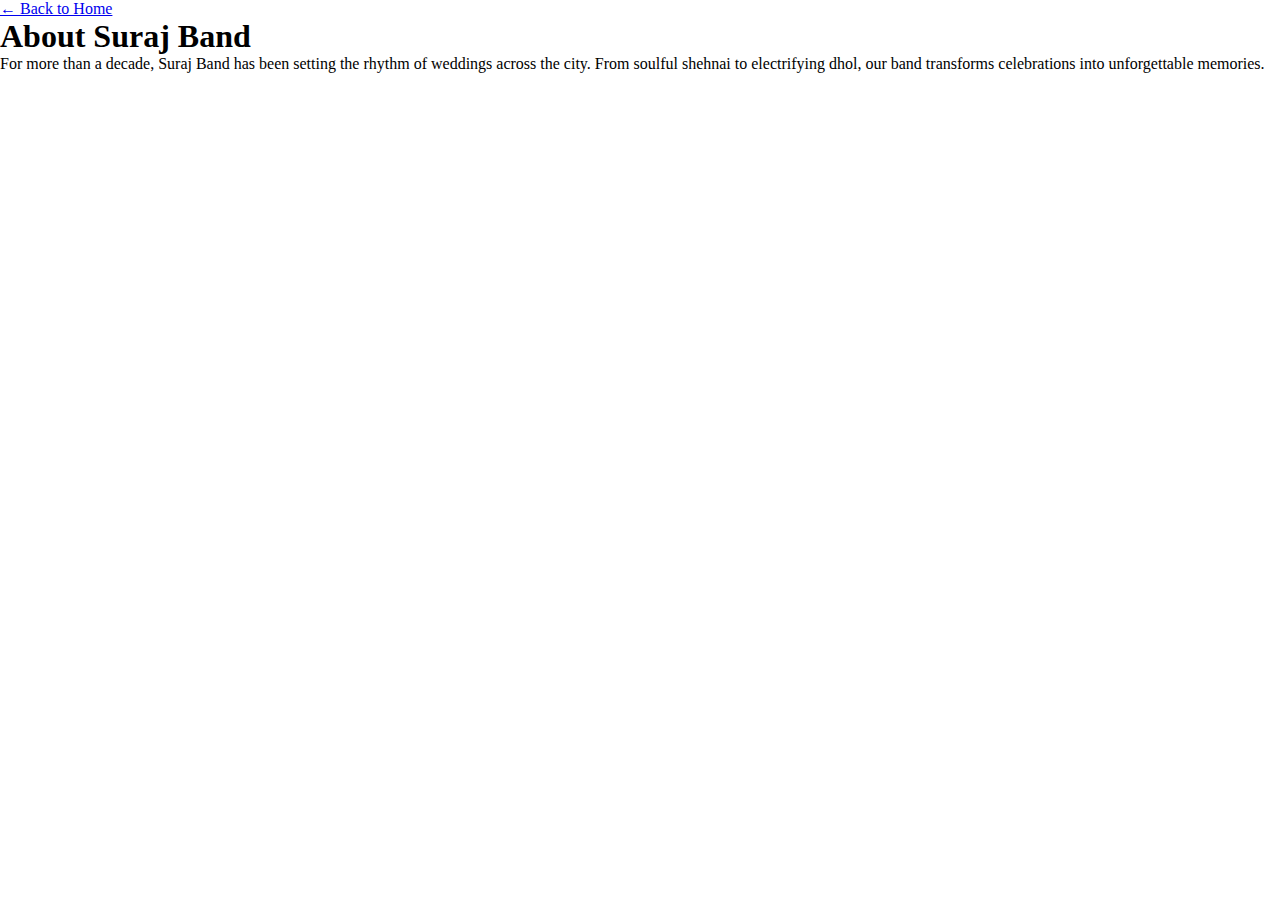
<file: SB/about.html>
<!DOCTYPE html>
<html lang="en">
<head>
<meta charset="UTF-8">
<meta name="viewport" content="width=device-width, initial-scale=1.0">
<title>About – Suraj Band</title>
<link rel="stylesheet" href="css/style.css">
<link rel="stylesheet" href="css/responsive.css">
</head>

<body class="inner">

<header class="sub-header">
  <a href="index.html">← Back to Home</a>
</header>

<section class="page-box">
<h1>About Suraj Band</h1>
<p>
For more than a decade, Suraj Band has been setting the rhythm of weddings
across the city. From soulful shehnai to electrifying dhol, our band
transforms celebrations into unforgettable memories.
</p>
</section>

</body>
</html>
</file>
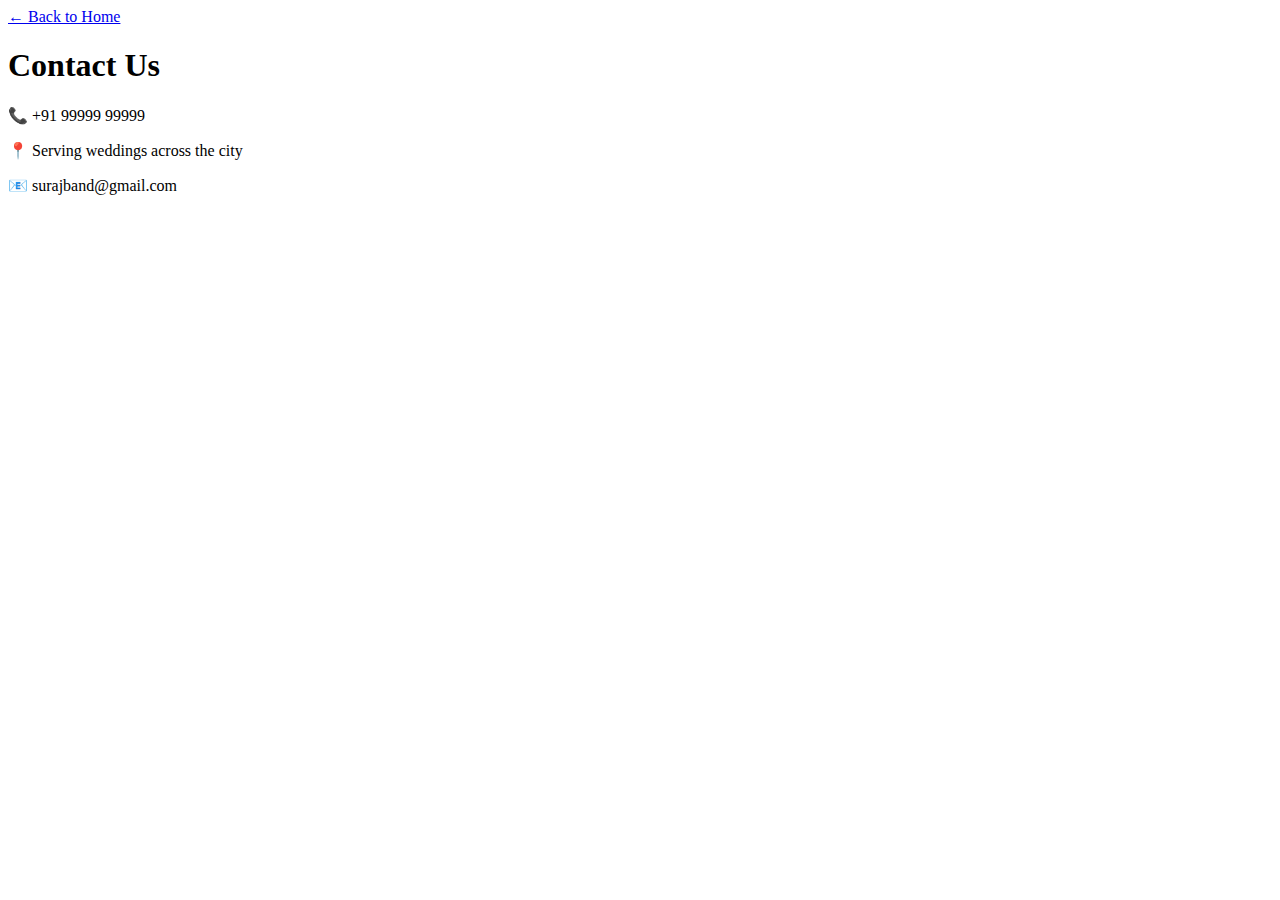
<file: SB/contact.html>
<body class="inner">
<header class="sub-header"><a href="index.html">← Back to Home</a></header>
<section class="page-box">
<h1>Contact Us</h1>
<p>📞 +91 99999 99999</p>
<p>📍 Serving weddings across the city</p>
<p>📧 surajband@gmail.com</p>
</section>
</body>
</file>
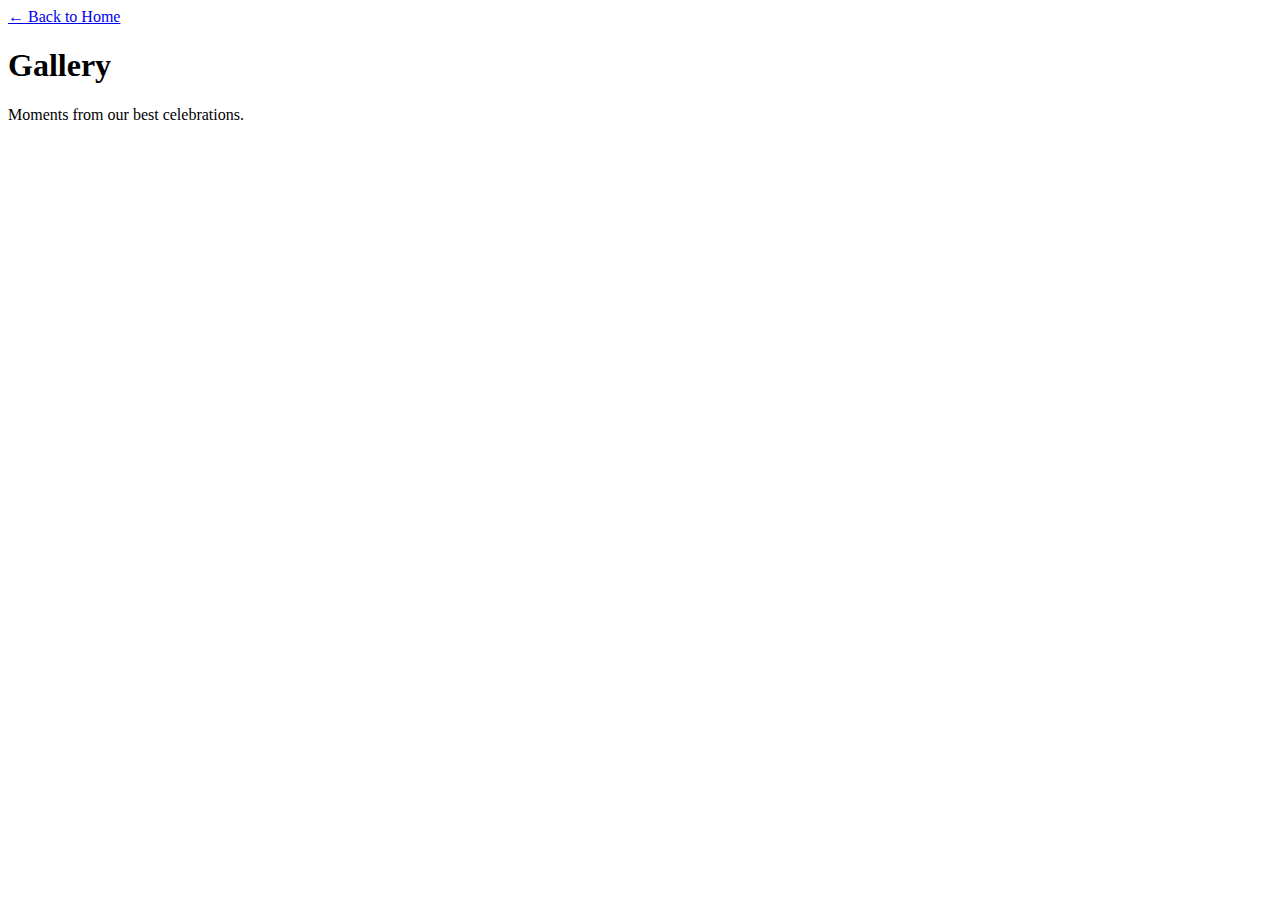
<file: SB/gallery.html>
<body class="inner">
<header class="sub-header"><a href="index.html">← Back to Home</a></header>
<section class="page-box">
<h1>Gallery</h1>
<p>Moments from our best celebrations.</p>
</section>
</body>
</file>
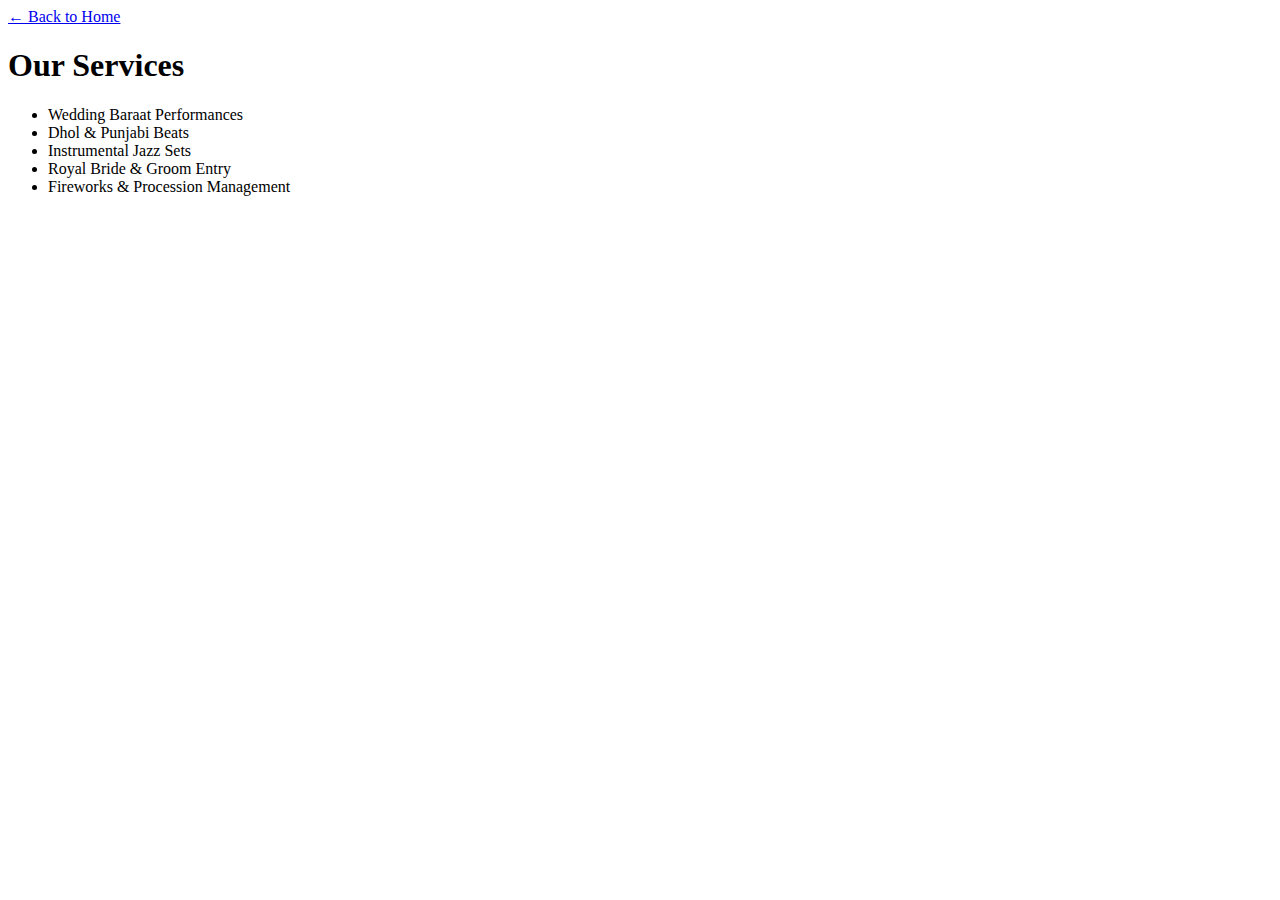
<file: SB/services.html>
<body class="inner">
<header class="sub-header"><a href="index.html">← Back to Home</a></header>
<section class="page-box">
<h1>Our Services</h1>
<ul>
<li>Wedding Baraat Performances</li>
<li>Dhol & Punjabi Beats</li>
<li>Instrumental Jazz Sets</li>
<li>Royal Bride & Groom Entry</li>
<li>Fireworks & Procession Management</li>
</ul>
</section>
</body>
</file>
<file: SB/css/style.css>
*{margin:0;padding:0;box-sizing:border-box;}
body{font-family:'Playfair Display',serif;}

.top-header{
  position:fixed;
  top:0;width:100%;
  padding:15px 60px;
  display:flex;justify-content:space-between;
  background:#fff;
  z-index:10;
}

.top-header nav a{
  margin-left:18px;
  text-decoration:none;
  color:#000;
}

.hero{
  height:100vh;
  position:relative;
  display:flex;
  align-items:center;
  justify-content:center;
}

.hero-overlay{
  position:absolute;
  inset:0;
  background:rgba(0,0,0,0.45);
}

.hero-text{
  position:relative;
  text-align:center;
  color:#fff;
}

.tagline{
  font-family:'Great Vibes',cursive;
  font-size:36px;
}

.section{
  padding:90px 20px;
  text-align:center;
  background:#fff;
}

.service-grid{
  display:grid;
  grid-template-columns:repeat(3,1fr);
  gap:20px;
  max-width:900px;
  margin:auto;
}

.card{
  padding:30px;
  border:2px solid #C9A24D;
  border-radius:15px;
}

.gallery-grid{
  display:grid;
  grid-template-columns:repeat(auto-fit,minmax(200px,1fr));
  gap:15px;
  max-width:1000px;
  margin:auto;
}

.gallery-grid img, video{
  width:100%;
  border-radius:10px;
}

.contact{
  background:#f7f7f7;
  padding:70px 20px;
  text-align:center;
}
.floating-buttons{
  position:fixed;
  bottom:20px;
  right:20px;
  display:flex;
  flex-direction:column;
  gap:12px;
  z-index:100;
}

.float-btn{
  padding:12px 18px;
  border-radius:30px;
  color:#fff;
  text-decoration:none;
  font-size:14px;
  box-shadow:0 0 15px rgba(0,0,0,.3);
}

.call{background:#1E6F43;}
.wa{background:#25D366;}
.about-section{
  background:#fff;
}

.about-wrapper{
  max-width:1000px;
  margin:auto;
  display:flex;
  gap:40px;
  align-items:center;
}

.about-text{
  flex:1;
  text-align:left;
}

.about-text h2{
  color:#7A1E1E;
  margin-bottom:15px;
}

.about-video{
  flex:1;
}

.video-placeholder{
  height:220px;
  border:2px dashed #C9A24D;
  border-radius:15px;
  display:flex;
  align-items:center;
  justify-content:center;
  color:#7A1E1E;
  font-weight:600;
}
.gallery-item{
  position:relative;
  width:100%;
  aspect-ratio:4/3;      /* fixed clean ratio */
  overflow:hidden;
  border-radius:14px;
  border:2px solid #C9A24D;
  box-shadow:0 0 15px rgba(201,162,77,.35);
}

.gallery-item img,
.gallery-item video{
  width:100%;
  height:100%;
  object-fit:cover;
}
.burger{
  font-size:28px;
  cursor:pointer;
  display:none;
}

#navMenu{
  display:flex;
}

@media(max-width:768px){
  .burger{display:block;}

  #navMenu{
    position:absolute;
    top:60px;
    right:20px;
    background:#fff;
    flex-direction:column;
    border-radius:12px;
    box-shadow:0 0 20px rgba(0,0,0,.3);
    display:none;
  }

  #navMenu a{
    padding:12px 20px;
  }

  #navMenu.show{
    display:flex;
  }
}
.burger{
  font-size:26px;
  cursor:pointer;
  display:none;
}

#navMenu{
  display:flex;
  gap:20px;
}

@media(max-width:768px){
  .burger{display:block;}

  #navMenu{
    position:absolute;
    top:60px;
    right:20px;
    background:#fff;
    flex-direction:column;
    border-radius:12px;
    padding:10px;
    box-shadow:0 0 15px rgba(0,0,0,.3);
    display:none;
  }

  #navMenu.show{
    display:flex;
  }
}
</file>
<file: SB/css/responsive.css>
@media(max-width:768px){
  .top-header{padding:12px 20px;flex-direction:column;}
  .service-grid{grid-template-columns:1fr;}
}
/* About section mobile layout */
@media(max-width:768px){
  .about-wrapper{
    flex-direction:column;
    text-align:center;
  }

  .about-text{
    text-align:center;
  }
}
@media(max-width:768px){
  .gallery-grid{
    grid-template-columns:1fr 1fr;
  }
}
</file>
